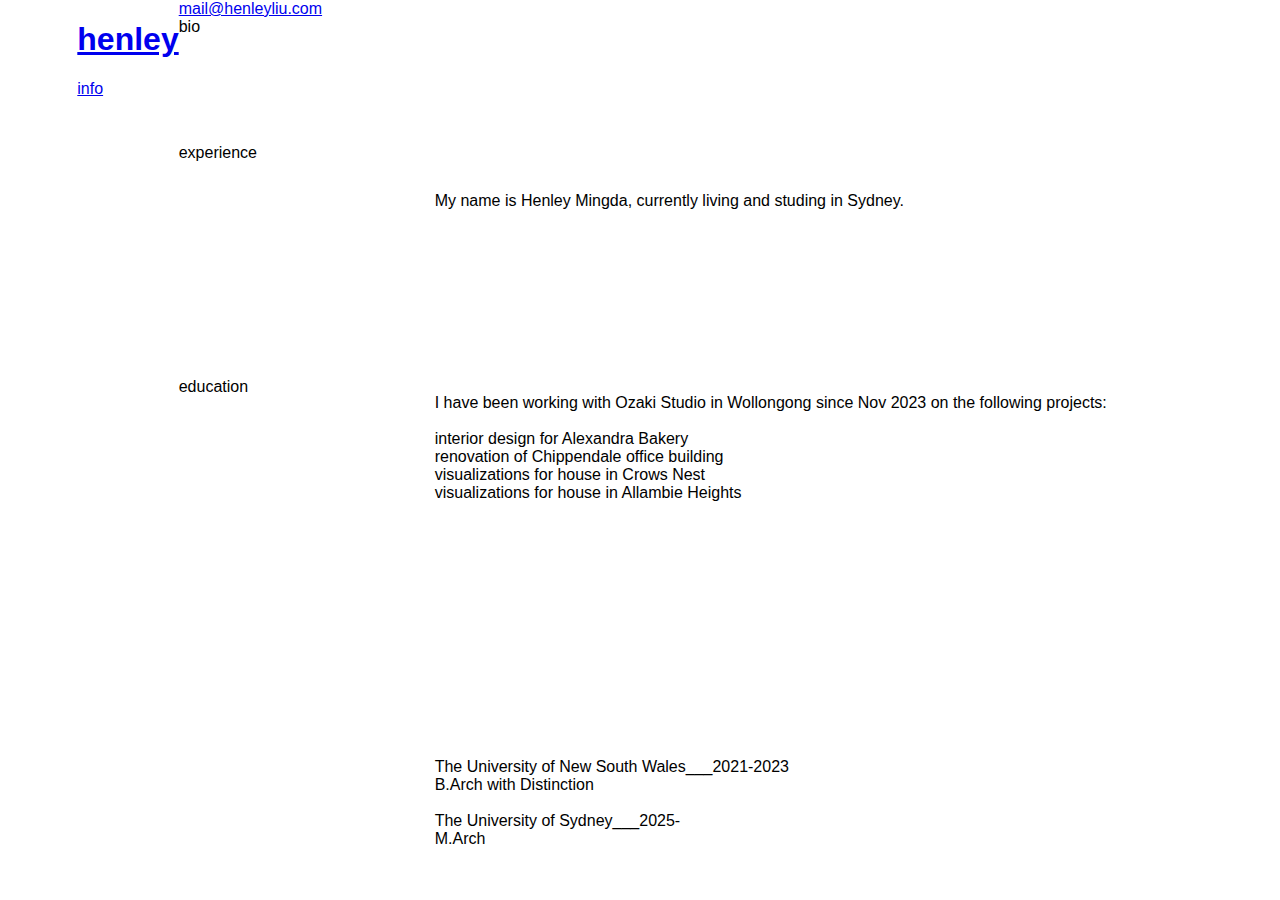
<file: Info.html>
<html lang="en">
<head>
    <meta charset="UTF-8">
    <meta name="viewport" content="width=device-width, initial-scale=1.0">
    <title>info</title>
    <link rel="stylesheet" href="styles.css">
</head>
<body>
    <div class="header">
        <h1>
            <a href="index.html" id="logo">henley</a>
        </h1>
        <a href="info.html" id="logo2">info<a>
    </div>

    <!-- Left section (contact and news) -->
    <div class="left-section">
        <a href="mailto:mail@henleyliu.com">mail@henleyliu.com</a>
        <div class="news">bio</div><br><br><br><br><br><br>
        <div class="news">experience</div><br><br><br><br><br><br><br><br><br><br><br><br>
        <div class="news">education</div>
    </div>

    <!-- Right section (content) -->
    <div class="right-section"><br><br>
        <p>My name is Henley Mingda, currently living and studing in Sydney.</p><br><br><br><br>
        <p>I have been working with Ozaki Studio in Wollongong since Nov 2023 on the following projects:<br><br>interior design for Alexandra Bakery<br> renovation of Chippendale office building<br> visualizations for house in Crows Nest<br>visualizations for house in Allambie Heights
        </p><br><br><br><br>
        <p></p>
        <p>
            The University of New South Wales___2021-2023<br>B.Arch with Distinction<br><br>The University of Sydney___2025-<br>M.Arch
        </p>
    </div>
</body>
</html>
</file>
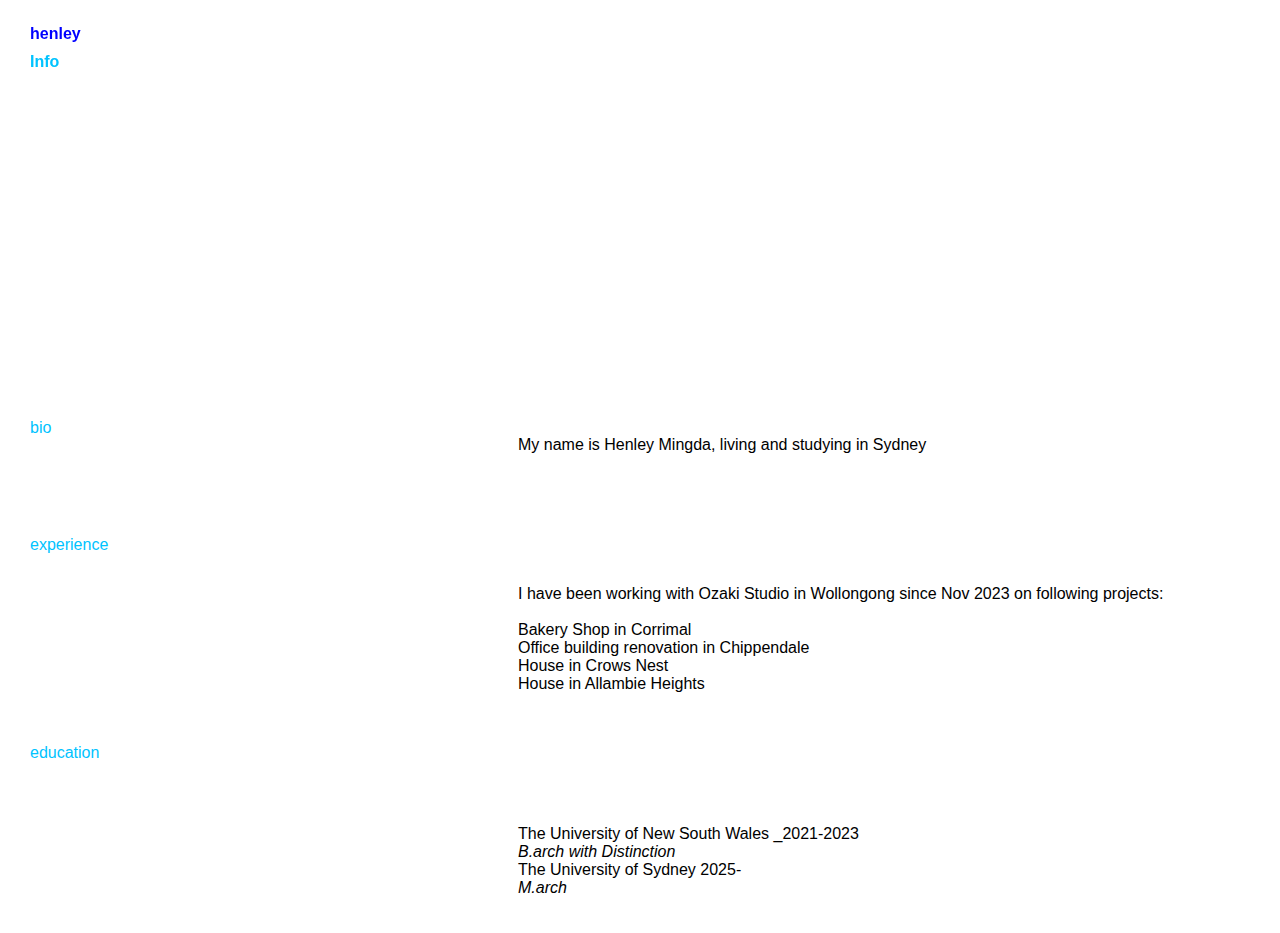
<file: information.html>
<html lang="en">
<head>
    <meta charset="UTF-8">
    <meta name="viewport" content="width=device-width, initial-scale=1.0">
    <title>info</title>
    <link rel="stylesheet" href="styles.css">
</head>
<body>
    <div class="navbar">
        <a href="index.html">henley</a>
        <a href="information.html">Info</a>
    </div>
    <body>
        <div class="container">
          <div class="left-section">
            <div class="section">
            </div>
            <div class="section bio">
              bio
            </div>
            <div class="section experience">
              experience
            </div>
            <div class="section education">
              education
            </div>
          </div>
          
          <div class="right-section">
            <div class="section">
              <p>My name is Henley Mingda, living and studying in Sydney</p>
            </div>
            <div class="section experience-text">
              <p>I have been working with Ozaki Studio in Wollongong since Nov 2023 on following projects:<br><br>Bakery Shop in Corrimal<br>Office building renovation in Chippendale<br>House in Crows Nest<br>House in Allambie Heights</p>
            </div>
            <div class="section education-info">
                <p>The University of New South Wales _2021-2023<br><i>B.arch with Distinction</i><br> The University of Sydney 2025-<br><i>M.arch</i></p>
              </div>
          </div>
        </div>
</body>
</html>
</file>
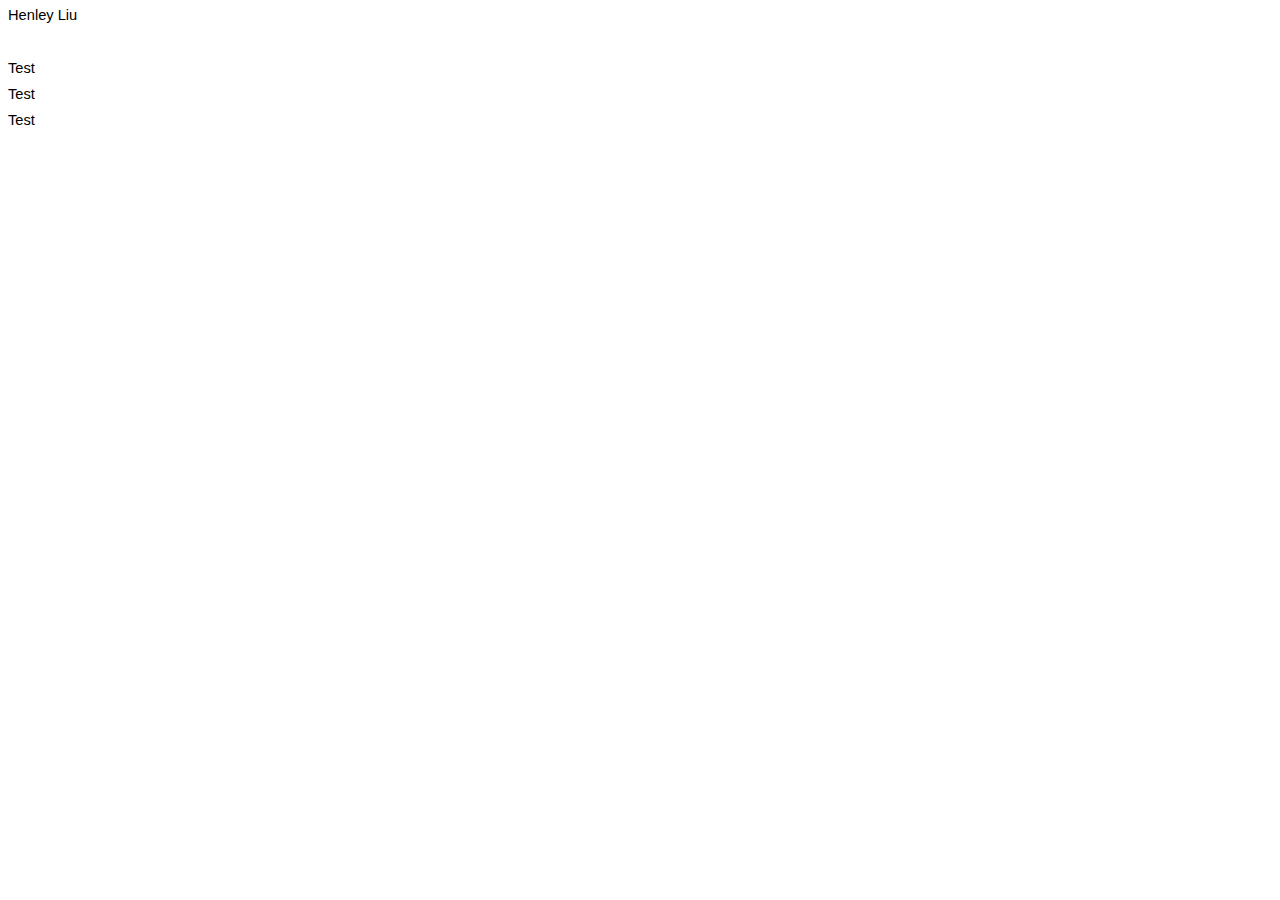
<file: test.htm>
<html xmlns:v="urn:schemas-microsoft-com:vml"
xmlns:o="urn:schemas-microsoft-com:office:office"
xmlns:w="urn:schemas-microsoft-com:office:word"
xmlns:m="http://schemas.microsoft.com/office/2004/12/omml"
xmlns="http://www.w3.org/TR/REC-html40">

<head>
<meta http-equiv=Content-Type content="text/html; charset=gb2312">
<meta name=ProgId content=Word.Document>
<meta name=Generator content="Microsoft Word 15">
<meta name=Originator content="Microsoft Word 15">
<link rel=File-List href="test_files/filelist.xml">
<!--[if gte mso 9]><xml>
 <o:DocumentProperties>
  <o:Author>���� ��</o:Author>
  <o:LastAuthor>���� ��</o:LastAuthor>
  <o:Revision>1</o:Revision>
  <o:TotalTime>1</o:TotalTime>
  <o:Created>2021-12-06T10:00:00Z</o:Created>
  <o:LastSaved>2021-12-06T10:01:00Z</o:LastSaved>
  <o:Pages>1</o:Pages>
  <o:Words>4</o:Words>
  <o:Characters>24</o:Characters>
  <o:Lines>1</o:Lines>
  <o:Paragraphs>1</o:Paragraphs>
  <o:CharactersWithSpaces>27</o:CharactersWithSpaces>
  <o:Version>16.00</o:Version>
 </o:DocumentProperties>
 <o:OfficeDocumentSettings>
  <o:AllowPNG/>
 </o:OfficeDocumentSettings>
</xml><![endif]-->
<link rel=themeData href="test_files/themedata.thmx">
<link rel=colorSchemeMapping href="test_files/colorschememapping.xml">
<!--[if gte mso 9]><xml>
 <w:WordDocument>
  <w:SpellingState>Clean</w:SpellingState>
  <w:GrammarState>Clean</w:GrammarState>
  <w:TrackMoves>false</w:TrackMoves>
  <w:TrackFormatting/>
  <w:PunctuationKerning/>
  <w:ValidateAgainstSchemas/>
  <w:SaveIfXMLInvalid>false</w:SaveIfXMLInvalid>
  <w:IgnoreMixedContent>false</w:IgnoreMixedContent>
  <w:AlwaysShowPlaceholderText>false</w:AlwaysShowPlaceholderText>
  <w:DoNotPromoteQF/>
  <w:LidThemeOther>EN-AU</w:LidThemeOther>
  <w:LidThemeAsian>ZH-CN</w:LidThemeAsian>
  <w:LidThemeComplexScript>X-NONE</w:LidThemeComplexScript>
  <w:Compatibility>
   <w:BreakWrappedTables/>
   <w:SnapToGridInCell/>
   <w:WrapTextWithPunct/>
   <w:UseAsianBreakRules/>
   <w:DontGrowAutofit/>
   <w:SplitPgBreakAndParaMark/>
   <w:EnableOpenTypeKerning/>
   <w:DontFlipMirrorIndents/>
   <w:OverrideTableStyleHps/>
   <w:UseFELayout/>
  </w:Compatibility>
  <m:mathPr>
   <m:mathFont m:val="Cambria Math"/>
   <m:brkBin m:val="before"/>
   <m:brkBinSub m:val="&#45;-"/>
   <m:smallFrac m:val="off"/>
   <m:dispDef/>
   <m:lMargin m:val="0"/>
   <m:rMargin m:val="0"/>
   <m:defJc m:val="centerGroup"/>
   <m:wrapIndent m:val="1440"/>
   <m:intLim m:val="subSup"/>
   <m:naryLim m:val="undOvr"/>
  </m:mathPr></w:WordDocument>
</xml><![endif]--><!--[if gte mso 9]><xml>
 <w:LatentStyles DefLockedState="false" DefUnhideWhenUsed="false"
  DefSemiHidden="false" DefQFormat="false" DefPriority="99"
  LatentStyleCount="376">
  <w:LsdException Locked="false" Priority="0" QFormat="true" Name="Normal"/>
  <w:LsdException Locked="false" Priority="9" QFormat="true" Name="heading 1"/>
  <w:LsdException Locked="false" Priority="9" SemiHidden="true"
   UnhideWhenUsed="true" QFormat="true" Name="heading 2"/>
  <w:LsdException Locked="false" Priority="9" SemiHidden="true"
   UnhideWhenUsed="true" QFormat="true" Name="heading 3"/>
  <w:LsdException Locked="false" Priority="9" SemiHidden="true"
   UnhideWhenUsed="true" QFormat="true" Name="heading 4"/>
  <w:LsdException Locked="false" Priority="9" SemiHidden="true"
   UnhideWhenUsed="true" QFormat="true" Name="heading 5"/>
  <w:LsdException Locked="false" Priority="9" SemiHidden="true"
   UnhideWhenUsed="true" QFormat="true" Name="heading 6"/>
  <w:LsdException Locked="false" Priority="9" SemiHidden="true"
   UnhideWhenUsed="true" QFormat="true" Name="heading 7"/>
  <w:LsdException Locked="false" Priority="9" SemiHidden="true"
   UnhideWhenUsed="true" QFormat="true" Name="heading 8"/>
  <w:LsdException Locked="false" Priority="9" SemiHidden="true"
   UnhideWhenUsed="true" QFormat="true" Name="heading 9"/>
  <w:LsdException Locked="false" SemiHidden="true" UnhideWhenUsed="true"
   Name="index 1"/>
  <w:LsdException Locked="false" SemiHidden="true" UnhideWhenUsed="true"
   Name="index 2"/>
  <w:LsdException Locked="false" SemiHidden="true" UnhideWhenUsed="true"
   Name="index 3"/>
  <w:LsdException Locked="false" SemiHidden="true" UnhideWhenUsed="true"
   Name="index 4"/>
  <w:LsdException Locked="false" SemiHidden="true" UnhideWhenUsed="true"
   Name="index 5"/>
  <w:LsdException Locked="false" SemiHidden="true" UnhideWhenUsed="true"
   Name="index 6"/>
  <w:LsdException Locked="false" SemiHidden="true" UnhideWhenUsed="true"
   Name="index 7"/>
  <w:LsdException Locked="false" SemiHidden="true" UnhideWhenUsed="true"
   Name="index 8"/>
  <w:LsdException Locked="false" SemiHidden="true" UnhideWhenUsed="true"
   Name="index 9"/>
  <w:LsdException Locked="false" Priority="39" SemiHidden="true"
   UnhideWhenUsed="true" Name="toc 1"/>
  <w:LsdException Locked="false" Priority="39" SemiHidden="true"
   UnhideWhenUsed="true" Name="toc 2"/>
  <w:LsdException Locked="false" Priority="39" SemiHidden="true"
   UnhideWhenUsed="true" Name="toc 3"/>
  <w:LsdException Locked="false" Priority="39" SemiHidden="true"
   UnhideWhenUsed="true" Name="toc 4"/>
  <w:LsdException Locked="false" Priority="39" SemiHidden="true"
   UnhideWhenUsed="true" Name="toc 5"/>
  <w:LsdException Locked="false" Priority="39" SemiHidden="true"
   UnhideWhenUsed="true" Name="toc 6"/>
  <w:LsdException Locked="false" Priority="39" SemiHidden="true"
   UnhideWhenUsed="true" Name="toc 7"/>
  <w:LsdException Locked="false" Priority="39" SemiHidden="true"
   UnhideWhenUsed="true" Name="toc 8"/>
  <w:LsdException Locked="false" Priority="39" SemiHidden="true"
   UnhideWhenUsed="true" Name="toc 9"/>
  <w:LsdException Locked="false" SemiHidden="true" UnhideWhenUsed="true"
   Name="Normal Indent"/>
  <w:LsdException Locked="false" SemiHidden="true" UnhideWhenUsed="true"
   Name="footnote text"/>
  <w:LsdException Locked="false" SemiHidden="true" UnhideWhenUsed="true"
   Name="annotation text"/>
  <w:LsdException Locked="false" SemiHidden="true" UnhideWhenUsed="true"
   Name="header"/>
  <w:LsdException Locked="false" SemiHidden="true" UnhideWhenUsed="true"
   Name="footer"/>
  <w:LsdException Locked="false" SemiHidden="true" UnhideWhenUsed="true"
   Name="index heading"/>
  <w:LsdException Locked="false" Priority="35" SemiHidden="true"
   UnhideWhenUsed="true" QFormat="true" Name="caption"/>
  <w:LsdException Locked="false" SemiHidden="true" UnhideWhenUsed="true"
   Name="table of figures"/>
  <w:LsdException Locked="false" SemiHidden="true" UnhideWhenUsed="true"
   Name="envelope address"/>
  <w:LsdException Locked="false" SemiHidden="true" UnhideWhenUsed="true"
   Name="envelope return"/>
  <w:LsdException Locked="false" SemiHidden="true" UnhideWhenUsed="true"
   Name="footnote reference"/>
  <w:LsdException Locked="false" SemiHidden="true" UnhideWhenUsed="true"
   Name="annotation reference"/>
  <w:LsdException Locked="false" SemiHidden="true" UnhideWhenUsed="true"
   Name="line number"/>
  <w:LsdException Locked="false" SemiHidden="true" UnhideWhenUsed="true"
   Name="page number"/>
  <w:LsdException Locked="false" SemiHidden="true" UnhideWhenUsed="true"
   Name="endnote reference"/>
  <w:LsdException Locked="false" SemiHidden="true" UnhideWhenUsed="true"
   Name="endnote text"/>
  <w:LsdException Locked="false" SemiHidden="true" UnhideWhenUsed="true"
   Name="table of authorities"/>
  <w:LsdException Locked="false" SemiHidden="true" UnhideWhenUsed="true"
   Name="macro"/>
  <w:LsdException Locked="false" SemiHidden="true" UnhideWhenUsed="true"
   Name="toa heading"/>
  <w:LsdException Locked="false" SemiHidden="true" UnhideWhenUsed="true"
   Name="List"/>
  <w:LsdException Locked="false" SemiHidden="true" UnhideWhenUsed="true"
   Name="List Bullet"/>
  <w:LsdException Locked="false" SemiHidden="true" UnhideWhenUsed="true"
   Name="List Number"/>
  <w:LsdException Locked="false" SemiHidden="true" UnhideWhenUsed="true"
   Name="List 2"/>
  <w:LsdException Locked="false" SemiHidden="true" UnhideWhenUsed="true"
   Name="List 3"/>
  <w:LsdException Locked="false" SemiHidden="true" UnhideWhenUsed="true"
   Name="List 4"/>
  <w:LsdException Locked="false" SemiHidden="true" UnhideWhenUsed="true"
   Name="List 5"/>
  <w:LsdException Locked="false" SemiHidden="true" UnhideWhenUsed="true"
   Name="List Bullet 2"/>
  <w:LsdException Locked="false" SemiHidden="true" UnhideWhenUsed="true"
   Name="List Bullet 3"/>
  <w:LsdException Locked="false" SemiHidden="true" UnhideWhenUsed="true"
   Name="List Bullet 4"/>
  <w:LsdException Locked="false" SemiHidden="true" UnhideWhenUsed="true"
   Name="List Bullet 5"/>
  <w:LsdException Locked="false" SemiHidden="true" UnhideWhenUsed="true"
   Name="List Number 2"/>
  <w:LsdException Locked="false" SemiHidden="true" UnhideWhenUsed="true"
   Name="List Number 3"/>
  <w:LsdException Locked="false" SemiHidden="true" UnhideWhenUsed="true"
   Name="List Number 4"/>
  <w:LsdException Locked="false" SemiHidden="true" UnhideWhenUsed="true"
   Name="List Number 5"/>
  <w:LsdException Locked="false" Priority="10" QFormat="true" Name="Title"/>
  <w:LsdException Locked="false" SemiHidden="true" UnhideWhenUsed="true"
   Name="Closing"/>
  <w:LsdException Locked="false" SemiHidden="true" UnhideWhenUsed="true"
   Name="Signature"/>
  <w:LsdException Locked="false" Priority="1" SemiHidden="true"
   UnhideWhenUsed="true" Name="Default Paragraph Font"/>
  <w:LsdException Locked="false" SemiHidden="true" UnhideWhenUsed="true"
   Name="Body Text"/>
  <w:LsdException Locked="false" SemiHidden="true" UnhideWhenUsed="true"
   Name="Body Text Indent"/>
  <w:LsdException Locked="false" SemiHidden="true" UnhideWhenUsed="true"
   Name="List Continue"/>
  <w:LsdException Locked="false" SemiHidden="true" UnhideWhenUsed="true"
   Name="List Continue 2"/>
  <w:LsdException Locked="false" SemiHidden="true" UnhideWhenUsed="true"
   Name="List Continue 3"/>
  <w:LsdException Locked="false" SemiHidden="true" UnhideWhenUsed="true"
   Name="List Continue 4"/>
  <w:LsdException Locked="false" SemiHidden="true" UnhideWhenUsed="true"
   Name="List Continue 5"/>
  <w:LsdException Locked="false" SemiHidden="true" UnhideWhenUsed="true"
   Name="Message Header"/>
  <w:LsdException Locked="false" Priority="11" QFormat="true" Name="Subtitle"/>
  <w:LsdException Locked="false" SemiHidden="true" UnhideWhenUsed="true"
   Name="Salutation"/>
  <w:LsdException Locked="false" SemiHidden="true" UnhideWhenUsed="true"
   Name="Date"/>
  <w:LsdException Locked="false" SemiHidden="true" UnhideWhenUsed="true"
   Name="Body Text First Indent"/>
  <w:LsdException Locked="false" SemiHidden="true" UnhideWhenUsed="true"
   Name="Body Text First Indent 2"/>
  <w:LsdException Locked="false" SemiHidden="true" UnhideWhenUsed="true"
   Name="Note Heading"/>
  <w:LsdException Locked="false" SemiHidden="true" UnhideWhenUsed="true"
   Name="Body Text 2"/>
  <w:LsdException Locked="false" SemiHidden="true" UnhideWhenUsed="true"
   Name="Body Text 3"/>
  <w:LsdException Locked="false" SemiHidden="true" UnhideWhenUsed="true"
   Name="Body Text Indent 2"/>
  <w:LsdException Locked="false" SemiHidden="true" UnhideWhenUsed="true"
   Name="Body Text Indent 3"/>
  <w:LsdException Locked="false" SemiHidden="true" UnhideWhenUsed="true"
   Name="Block Text"/>
  <w:LsdException Locked="false" SemiHidden="true" UnhideWhenUsed="true"
   Name="Hyperlink"/>
  <w:LsdException Locked="false" SemiHidden="true" UnhideWhenUsed="true"
   Name="FollowedHyperlink"/>
  <w:LsdException Locked="false" Priority="22" QFormat="true" Name="Strong"/>
  <w:LsdException Locked="false" Priority="20" QFormat="true" Name="Emphasis"/>
  <w:LsdException Locked="false" SemiHidden="true" UnhideWhenUsed="true"
   Name="Document Map"/>
  <w:LsdException Locked="false" SemiHidden="true" UnhideWhenUsed="true"
   Name="Plain Text"/>
  <w:LsdException Locked="false" SemiHidden="true" UnhideWhenUsed="true"
   Name="E-mail Signature"/>
  <w:LsdException Locked="false" SemiHidden="true" UnhideWhenUsed="true"
   Name="HTML Top of Form"/>
  <w:LsdException Locked="false" SemiHidden="true" UnhideWhenUsed="true"
   Name="HTML Bottom of Form"/>
  <w:LsdException Locked="false" SemiHidden="true" UnhideWhenUsed="true"
   Name="Normal (Web)"/>
  <w:LsdException Locked="false" SemiHidden="true" UnhideWhenUsed="true"
   Name="HTML Acronym"/>
  <w:LsdException Locked="false" SemiHidden="true" UnhideWhenUsed="true"
   Name="HTML Address"/>
  <w:LsdException Locked="false" SemiHidden="true" UnhideWhenUsed="true"
   Name="HTML Cite"/>
  <w:LsdException Locked="false" SemiHidden="true" UnhideWhenUsed="true"
   Name="HTML Code"/>
  <w:LsdException Locked="false" SemiHidden="true" UnhideWhenUsed="true"
   Name="HTML Definition"/>
  <w:LsdException Locked="false" SemiHidden="true" UnhideWhenUsed="true"
   Name="HTML Keyboard"/>
  <w:LsdException Locked="false" SemiHidden="true" UnhideWhenUsed="true"
   Name="HTML Preformatted"/>
  <w:LsdException Locked="false" SemiHidden="true" UnhideWhenUsed="true"
   Name="HTML Sample"/>
  <w:LsdException Locked="false" SemiHidden="true" UnhideWhenUsed="true"
   Name="HTML Typewriter"/>
  <w:LsdException Locked="false" SemiHidden="true" UnhideWhenUsed="true"
   Name="HTML Variable"/>
  <w:LsdException Locked="false" SemiHidden="true" UnhideWhenUsed="true"
   Name="Normal Table"/>
  <w:LsdException Locked="false" SemiHidden="true" UnhideWhenUsed="true"
   Name="annotation subject"/>
  <w:LsdException Locked="false" SemiHidden="true" UnhideWhenUsed="true"
   Name="No List"/>
  <w:LsdException Locked="false" SemiHidden="true" UnhideWhenUsed="true"
   Name="Outline List 1"/>
  <w:LsdException Locked="false" SemiHidden="true" UnhideWhenUsed="true"
   Name="Outline List 2"/>
  <w:LsdException Locked="false" SemiHidden="true" UnhideWhenUsed="true"
   Name="Outline List 3"/>
  <w:LsdException Locked="false" SemiHidden="true" UnhideWhenUsed="true"
   Name="Table Simple 1"/>
  <w:LsdException Locked="false" SemiHidden="true" UnhideWhenUsed="true"
   Name="Table Simple 2"/>
  <w:LsdException Locked="false" SemiHidden="true" UnhideWhenUsed="true"
   Name="Table Simple 3"/>
  <w:LsdException Locked="false" SemiHidden="true" UnhideWhenUsed="true"
   Name="Table Classic 1"/>
  <w:LsdException Locked="false" SemiHidden="true" UnhideWhenUsed="true"
   Name="Table Classic 2"/>
  <w:LsdException Locked="false" SemiHidden="true" UnhideWhenUsed="true"
   Name="Table Classic 3"/>
  <w:LsdException Locked="false" SemiHidden="true" UnhideWhenUsed="true"
   Name="Table Classic 4"/>
  <w:LsdException Locked="false" SemiHidden="true" UnhideWhenUsed="true"
   Name="Table Colorful 1"/>
  <w:LsdException Locked="false" SemiHidden="true" UnhideWhenUsed="true"
   Name="Table Colorful 2"/>
  <w:LsdException Locked="false" SemiHidden="true" UnhideWhenUsed="true"
   Name="Table Colorful 3"/>
  <w:LsdException Locked="false" SemiHidden="true" UnhideWhenUsed="true"
   Name="Table Columns 1"/>
  <w:LsdException Locked="false" SemiHidden="true" UnhideWhenUsed="true"
   Name="Table Columns 2"/>
  <w:LsdException Locked="false" SemiHidden="true" UnhideWhenUsed="true"
   Name="Table Columns 3"/>
  <w:LsdException Locked="false" SemiHidden="true" UnhideWhenUsed="true"
   Name="Table Columns 4"/>
  <w:LsdException Locked="false" SemiHidden="true" UnhideWhenUsed="true"
   Name="Table Columns 5"/>
  <w:LsdException Locked="false" SemiHidden="true" UnhideWhenUsed="true"
   Name="Table Grid 1"/>
  <w:LsdException Locked="false" SemiHidden="true" UnhideWhenUsed="true"
   Name="Table Grid 2"/>
  <w:LsdException Locked="false" SemiHidden="true" UnhideWhenUsed="true"
   Name="Table Grid 3"/>
  <w:LsdException Locked="false" SemiHidden="true" UnhideWhenUsed="true"
   Name="Table Grid 4"/>
  <w:LsdException Locked="false" SemiHidden="true" UnhideWhenUsed="true"
   Name="Table Grid 5"/>
  <w:LsdException Locked="false" SemiHidden="true" UnhideWhenUsed="true"
   Name="Table Grid 6"/>
  <w:LsdException Locked="false" SemiHidden="true" UnhideWhenUsed="true"
   Name="Table Grid 7"/>
  <w:LsdException Locked="false" SemiHidden="true" UnhideWhenUsed="true"
   Name="Table Grid 8"/>
  <w:LsdException Locked="false" SemiHidden="true" UnhideWhenUsed="true"
   Name="Table List 1"/>
  <w:LsdException Locked="false" SemiHidden="true" UnhideWhenUsed="true"
   Name="Table List 2"/>
  <w:LsdException Locked="false" SemiHidden="true" UnhideWhenUsed="true"
   Name="Table List 3"/>
  <w:LsdException Locked="false" SemiHidden="true" UnhideWhenUsed="true"
   Name="Table List 4"/>
  <w:LsdException Locked="false" SemiHidden="true" UnhideWhenUsed="true"
   Name="Table List 5"/>
  <w:LsdException Locked="false" SemiHidden="true" UnhideWhenUsed="true"
   Name="Table List 6"/>
  <w:LsdException Locked="false" SemiHidden="true" UnhideWhenUsed="true"
   Name="Table List 7"/>
  <w:LsdException Locked="false" SemiHidden="true" UnhideWhenUsed="true"
   Name="Table List 8"/>
  <w:LsdException Locked="false" SemiHidden="true" UnhideWhenUsed="true"
   Name="Table 3D effects 1"/>
  <w:LsdException Locked="false" SemiHidden="true" UnhideWhenUsed="true"
   Name="Table 3D effects 2"/>
  <w:LsdException Locked="false" SemiHidden="true" UnhideWhenUsed="true"
   Name="Table 3D effects 3"/>
  <w:LsdException Locked="false" SemiHidden="true" UnhideWhenUsed="true"
   Name="Table Contemporary"/>
  <w:LsdException Locked="false" SemiHidden="true" UnhideWhenUsed="true"
   Name="Table Elegant"/>
  <w:LsdException Locked="false" SemiHidden="true" UnhideWhenUsed="true"
   Name="Table Professional"/>
  <w:LsdException Locked="false" SemiHidden="true" UnhideWhenUsed="true"
   Name="Table Subtle 1"/>
  <w:LsdException Locked="false" SemiHidden="true" UnhideWhenUsed="true"
   Name="Table Subtle 2"/>
  <w:LsdException Locked="false" SemiHidden="true" UnhideWhenUsed="true"
   Name="Table Web 1"/>
  <w:LsdException Locked="false" SemiHidden="true" UnhideWhenUsed="true"
   Name="Table Web 2"/>
  <w:LsdException Locked="false" SemiHidden="true" UnhideWhenUsed="true"
   Name="Table Web 3"/>
  <w:LsdException Locked="false" SemiHidden="true" UnhideWhenUsed="true"
   Name="Balloon Text"/>
  <w:LsdException Locked="false" Priority="39" Name="Table Grid"/>
  <w:LsdException Locked="false" SemiHidden="true" UnhideWhenUsed="true"
   Name="Table Theme"/>
  <w:LsdException Locked="false" SemiHidden="true" Name="Placeholder Text"/>
  <w:LsdException Locked="false" Priority="1" QFormat="true" Name="No Spacing"/>
  <w:LsdException Locked="false" Priority="60" Name="Light Shading"/>
  <w:LsdException Locked="false" Priority="61" Name="Light List"/>
  <w:LsdException Locked="false" Priority="62" Name="Light Grid"/>
  <w:LsdException Locked="false" Priority="63" Name="Medium Shading 1"/>
  <w:LsdException Locked="false" Priority="64" Name="Medium Shading 2"/>
  <w:LsdException Locked="false" Priority="65" Name="Medium List 1"/>
  <w:LsdException Locked="false" Priority="66" Name="Medium List 2"/>
  <w:LsdException Locked="false" Priority="67" Name="Medium Grid 1"/>
  <w:LsdException Locked="false" Priority="68" Name="Medium Grid 2"/>
  <w:LsdException Locked="false" Priority="69" Name="Medium Grid 3"/>
  <w:LsdException Locked="false" Priority="70" Name="Dark List"/>
  <w:LsdException Locked="false" Priority="71" Name="Colorful Shading"/>
  <w:LsdException Locked="false" Priority="72" Name="Colorful List"/>
  <w:LsdException Locked="false" Priority="73" Name="Colorful Grid"/>
  <w:LsdException Locked="false" Priority="60" Name="Light Shading Accent 1"/>
  <w:LsdException Locked="false" Priority="61" Name="Light List Accent 1"/>
  <w:LsdException Locked="false" Priority="62" Name="Light Grid Accent 1"/>
  <w:LsdException Locked="false" Priority="63" Name="Medium Shading 1 Accent 1"/>
  <w:LsdException Locked="false" Priority="64" Name="Medium Shading 2 Accent 1"/>
  <w:LsdException Locked="false" Priority="65" Name="Medium List 1 Accent 1"/>
  <w:LsdException Locked="false" SemiHidden="true" Name="Revision"/>
  <w:LsdException Locked="false" Priority="34" QFormat="true"
   Name="List Paragraph"/>
  <w:LsdException Locked="false" Priority="29" QFormat="true" Name="Quote"/>
  <w:LsdException Locked="false" Priority="30" QFormat="true"
   Name="Intense Quote"/>
  <w:LsdException Locked="false" Priority="66" Name="Medium List 2 Accent 1"/>
  <w:LsdException Locked="false" Priority="67" Name="Medium Grid 1 Accent 1"/>
  <w:LsdException Locked="false" Priority="68" Name="Medium Grid 2 Accent 1"/>
  <w:LsdException Locked="false" Priority="69" Name="Medium Grid 3 Accent 1"/>
  <w:LsdException Locked="false" Priority="70" Name="Dark List Accent 1"/>
  <w:LsdException Locked="false" Priority="71" Name="Colorful Shading Accent 1"/>
  <w:LsdException Locked="false" Priority="72" Name="Colorful List Accent 1"/>
  <w:LsdException Locked="false" Priority="73" Name="Colorful Grid Accent 1"/>
  <w:LsdException Locked="false" Priority="60" Name="Light Shading Accent 2"/>
  <w:LsdException Locked="false" Priority="61" Name="Light List Accent 2"/>
  <w:LsdException Locked="false" Priority="62" Name="Light Grid Accent 2"/>
  <w:LsdException Locked="false" Priority="63" Name="Medium Shading 1 Accent 2"/>
  <w:LsdException Locked="false" Priority="64" Name="Medium Shading 2 Accent 2"/>
  <w:LsdException Locked="false" Priority="65" Name="Medium List 1 Accent 2"/>
  <w:LsdException Locked="false" Priority="66" Name="Medium List 2 Accent 2"/>
  <w:LsdException Locked="false" Priority="67" Name="Medium Grid 1 Accent 2"/>
  <w:LsdException Locked="false" Priority="68" Name="Medium Grid 2 Accent 2"/>
  <w:LsdException Locked="false" Priority="69" Name="Medium Grid 3 Accent 2"/>
  <w:LsdException Locked="false" Priority="70" Name="Dark List Accent 2"/>
  <w:LsdException Locked="false" Priority="71" Name="Colorful Shading Accent 2"/>
  <w:LsdException Locked="false" Priority="72" Name="Colorful List Accent 2"/>
  <w:LsdException Locked="false" Priority="73" Name="Colorful Grid Accent 2"/>
  <w:LsdException Locked="false" Priority="60" Name="Light Shading Accent 3"/>
  <w:LsdException Locked="false" Priority="61" Name="Light List Accent 3"/>
  <w:LsdException Locked="false" Priority="62" Name="Light Grid Accent 3"/>
  <w:LsdException Locked="false" Priority="63" Name="Medium Shading 1 Accent 3"/>
  <w:LsdException Locked="false" Priority="64" Name="Medium Shading 2 Accent 3"/>
  <w:LsdException Locked="false" Priority="65" Name="Medium List 1 Accent 3"/>
  <w:LsdException Locked="false" Priority="66" Name="Medium List 2 Accent 3"/>
  <w:LsdException Locked="false" Priority="67" Name="Medium Grid 1 Accent 3"/>
  <w:LsdException Locked="false" Priority="68" Name="Medium Grid 2 Accent 3"/>
  <w:LsdException Locked="false" Priority="69" Name="Medium Grid 3 Accent 3"/>
  <w:LsdException Locked="false" Priority="70" Name="Dark List Accent 3"/>
  <w:LsdException Locked="false" Priority="71" Name="Colorful Shading Accent 3"/>
  <w:LsdException Locked="false" Priority="72" Name="Colorful List Accent 3"/>
  <w:LsdException Locked="false" Priority="73" Name="Colorful Grid Accent 3"/>
  <w:LsdException Locked="false" Priority="60" Name="Light Shading Accent 4"/>
  <w:LsdException Locked="false" Priority="61" Name="Light List Accent 4"/>
  <w:LsdException Locked="false" Priority="62" Name="Light Grid Accent 4"/>
  <w:LsdException Locked="false" Priority="63" Name="Medium Shading 1 Accent 4"/>
  <w:LsdException Locked="false" Priority="64" Name="Medium Shading 2 Accent 4"/>
  <w:LsdException Locked="false" Priority="65" Name="Medium List 1 Accent 4"/>
  <w:LsdException Locked="false" Priority="66" Name="Medium List 2 Accent 4"/>
  <w:LsdException Locked="false" Priority="67" Name="Medium Grid 1 Accent 4"/>
  <w:LsdException Locked="false" Priority="68" Name="Medium Grid 2 Accent 4"/>
  <w:LsdException Locked="false" Priority="69" Name="Medium Grid 3 Accent 4"/>
  <w:LsdException Locked="false" Priority="70" Name="Dark List Accent 4"/>
  <w:LsdException Locked="false" Priority="71" Name="Colorful Shading Accent 4"/>
  <w:LsdException Locked="false" Priority="72" Name="Colorful List Accent 4"/>
  <w:LsdException Locked="false" Priority="73" Name="Colorful Grid Accent 4"/>
  <w:LsdException Locked="false" Priority="60" Name="Light Shading Accent 5"/>
  <w:LsdException Locked="false" Priority="61" Name="Light List Accent 5"/>
  <w:LsdException Locked="false" Priority="62" Name="Light Grid Accent 5"/>
  <w:LsdException Locked="false" Priority="63" Name="Medium Shading 1 Accent 5"/>
  <w:LsdException Locked="false" Priority="64" Name="Medium Shading 2 Accent 5"/>
  <w:LsdException Locked="false" Priority="65" Name="Medium List 1 Accent 5"/>
  <w:LsdException Locked="false" Priority="66" Name="Medium List 2 Accent 5"/>
  <w:LsdException Locked="false" Priority="67" Name="Medium Grid 1 Accent 5"/>
  <w:LsdException Locked="false" Priority="68" Name="Medium Grid 2 Accent 5"/>
  <w:LsdException Locked="false" Priority="69" Name="Medium Grid 3 Accent 5"/>
  <w:LsdException Locked="false" Priority="70" Name="Dark List Accent 5"/>
  <w:LsdException Locked="false" Priority="71" Name="Colorful Shading Accent 5"/>
  <w:LsdException Locked="false" Priority="72" Name="Colorful List Accent 5"/>
  <w:LsdException Locked="false" Priority="73" Name="Colorful Grid Accent 5"/>
  <w:LsdException Locked="false" Priority="60" Name="Light Shading Accent 6"/>
  <w:LsdException Locked="false" Priority="61" Name="Light List Accent 6"/>
  <w:LsdException Locked="false" Priority="62" Name="Light Grid Accent 6"/>
  <w:LsdException Locked="false" Priority="63" Name="Medium Shading 1 Accent 6"/>
  <w:LsdException Locked="false" Priority="64" Name="Medium Shading 2 Accent 6"/>
  <w:LsdException Locked="false" Priority="65" Name="Medium List 1 Accent 6"/>
  <w:LsdException Locked="false" Priority="66" Name="Medium List 2 Accent 6"/>
  <w:LsdException Locked="false" Priority="67" Name="Medium Grid 1 Accent 6"/>
  <w:LsdException Locked="false" Priority="68" Name="Medium Grid 2 Accent 6"/>
  <w:LsdException Locked="false" Priority="69" Name="Medium Grid 3 Accent 6"/>
  <w:LsdException Locked="false" Priority="70" Name="Dark List Accent 6"/>
  <w:LsdException Locked="false" Priority="71" Name="Colorful Shading Accent 6"/>
  <w:LsdException Locked="false" Priority="72" Name="Colorful List Accent 6"/>
  <w:LsdException Locked="false" Priority="73" Name="Colorful Grid Accent 6"/>
  <w:LsdException Locked="false" Priority="19" QFormat="true"
   Name="Subtle Emphasis"/>
  <w:LsdException Locked="false" Priority="21" QFormat="true"
   Name="Intense Emphasis"/>
  <w:LsdException Locked="false" Priority="31" QFormat="true"
   Name="Subtle Reference"/>
  <w:LsdException Locked="false" Priority="32" QFormat="true"
   Name="Intense Reference"/>
  <w:LsdException Locked="false" Priority="33" QFormat="true" Name="Book Title"/>
  <w:LsdException Locked="false" Priority="37" SemiHidden="true"
   UnhideWhenUsed="true" Name="Bibliography"/>
  <w:LsdException Locked="false" Priority="39" SemiHidden="true"
   UnhideWhenUsed="true" QFormat="true" Name="TOC Heading"/>
  <w:LsdException Locked="false" Priority="41" Name="Plain Table 1"/>
  <w:LsdException Locked="false" Priority="42" Name="Plain Table 2"/>
  <w:LsdException Locked="false" Priority="43" Name="Plain Table 3"/>
  <w:LsdException Locked="false" Priority="44" Name="Plain Table 4"/>
  <w:LsdException Locked="false" Priority="45" Name="Plain Table 5"/>
  <w:LsdException Locked="false" Priority="40" Name="Grid Table Light"/>
  <w:LsdException Locked="false" Priority="46" Name="Grid Table 1 Light"/>
  <w:LsdException Locked="false" Priority="47" Name="Grid Table 2"/>
  <w:LsdException Locked="false" Priority="48" Name="Grid Table 3"/>
  <w:LsdException Locked="false" Priority="49" Name="Grid Table 4"/>
  <w:LsdException Locked="false" Priority="50" Name="Grid Table 5 Dark"/>
  <w:LsdException Locked="false" Priority="51" Name="Grid Table 6 Colorful"/>
  <w:LsdException Locked="false" Priority="52" Name="Grid Table 7 Colorful"/>
  <w:LsdException Locked="false" Priority="46"
   Name="Grid Table 1 Light Accent 1"/>
  <w:LsdException Locked="false" Priority="47" Name="Grid Table 2 Accent 1"/>
  <w:LsdException Locked="false" Priority="48" Name="Grid Table 3 Accent 1"/>
  <w:LsdException Locked="false" Priority="49" Name="Grid Table 4 Accent 1"/>
  <w:LsdException Locked="false" Priority="50" Name="Grid Table 5 Dark Accent 1"/>
  <w:LsdException Locked="false" Priority="51"
   Name="Grid Table 6 Colorful Accent 1"/>
  <w:LsdException Locked="false" Priority="52"
   Name="Grid Table 7 Colorful Accent 1"/>
  <w:LsdException Locked="false" Priority="46"
   Name="Grid Table 1 Light Accent 2"/>
  <w:LsdException Locked="false" Priority="47" Name="Grid Table 2 Accent 2"/>
  <w:LsdException Locked="false" Priority="48" Name="Grid Table 3 Accent 2"/>
  <w:LsdException Locked="false" Priority="49" Name="Grid Table 4 Accent 2"/>
  <w:LsdException Locked="false" Priority="50" Name="Grid Table 5 Dark Accent 2"/>
  <w:LsdException Locked="false" Priority="51"
   Name="Grid Table 6 Colorful Accent 2"/>
  <w:LsdException Locked="false" Priority="52"
   Name="Grid Table 7 Colorful Accent 2"/>
  <w:LsdException Locked="false" Priority="46"
   Name="Grid Table 1 Light Accent 3"/>
  <w:LsdException Locked="false" Priority="47" Name="Grid Table 2 Accent 3"/>
  <w:LsdException Locked="false" Priority="48" Name="Grid Table 3 Accent 3"/>
  <w:LsdException Locked="false" Priority="49" Name="Grid Table 4 Accent 3"/>
  <w:LsdException Locked="false" Priority="50" Name="Grid Table 5 Dark Accent 3"/>
  <w:LsdException Locked="false" Priority="51"
   Name="Grid Table 6 Colorful Accent 3"/>
  <w:LsdException Locked="false" Priority="52"
   Name="Grid Table 7 Colorful Accent 3"/>
  <w:LsdException Locked="false" Priority="46"
   Name="Grid Table 1 Light Accent 4"/>
  <w:LsdException Locked="false" Priority="47" Name="Grid Table 2 Accent 4"/>
  <w:LsdException Locked="false" Priority="48" Name="Grid Table 3 Accent 4"/>
  <w:LsdException Locked="false" Priority="49" Name="Grid Table 4 Accent 4"/>
  <w:LsdException Locked="false" Priority="50" Name="Grid Table 5 Dark Accent 4"/>
  <w:LsdException Locked="false" Priority="51"
   Name="Grid Table 6 Colorful Accent 4"/>
  <w:LsdException Locked="false" Priority="52"
   Name="Grid Table 7 Colorful Accent 4"/>
  <w:LsdException Locked="false" Priority="46"
   Name="Grid Table 1 Light Accent 5"/>
  <w:LsdException Locked="false" Priority="47" Name="Grid Table 2 Accent 5"/>
  <w:LsdException Locked="false" Priority="48" Name="Grid Table 3 Accent 5"/>
  <w:LsdException Locked="false" Priority="49" Name="Grid Table 4 Accent 5"/>
  <w:LsdException Locked="false" Priority="50" Name="Grid Table 5 Dark Accent 5"/>
  <w:LsdException Locked="false" Priority="51"
   Name="Grid Table 6 Colorful Accent 5"/>
  <w:LsdException Locked="false" Priority="52"
   Name="Grid Table 7 Colorful Accent 5"/>
  <w:LsdException Locked="false" Priority="46"
   Name="Grid Table 1 Light Accent 6"/>
  <w:LsdException Locked="false" Priority="47" Name="Grid Table 2 Accent 6"/>
  <w:LsdException Locked="false" Priority="48" Name="Grid Table 3 Accent 6"/>
  <w:LsdException Locked="false" Priority="49" Name="Grid Table 4 Accent 6"/>
  <w:LsdException Locked="false" Priority="50" Name="Grid Table 5 Dark Accent 6"/>
  <w:LsdException Locked="false" Priority="51"
   Name="Grid Table 6 Colorful Accent 6"/>
  <w:LsdException Locked="false" Priority="52"
   Name="Grid Table 7 Colorful Accent 6"/>
  <w:LsdException Locked="false" Priority="46" Name="List Table 1 Light"/>
  <w:LsdException Locked="false" Priority="47" Name="List Table 2"/>
  <w:LsdException Locked="false" Priority="48" Name="List Table 3"/>
  <w:LsdException Locked="false" Priority="49" Name="List Table 4"/>
  <w:LsdException Locked="false" Priority="50" Name="List Table 5 Dark"/>
  <w:LsdException Locked="false" Priority="51" Name="List Table 6 Colorful"/>
  <w:LsdException Locked="false" Priority="52" Name="List Table 7 Colorful"/>
  <w:LsdException Locked="false" Priority="46"
   Name="List Table 1 Light Accent 1"/>
  <w:LsdException Locked="false" Priority="47" Name="List Table 2 Accent 1"/>
  <w:LsdException Locked="false" Priority="48" Name="List Table 3 Accent 1"/>
  <w:LsdException Locked="false" Priority="49" Name="List Table 4 Accent 1"/>
  <w:LsdException Locked="false" Priority="50" Name="List Table 5 Dark Accent 1"/>
  <w:LsdException Locked="false" Priority="51"
   Name="List Table 6 Colorful Accent 1"/>
  <w:LsdException Locked="false" Priority="52"
   Name="List Table 7 Colorful Accent 1"/>
  <w:LsdException Locked="false" Priority="46"
   Name="List Table 1 Light Accent 2"/>
  <w:LsdException Locked="false" Priority="47" Name="List Table 2 Accent 2"/>
  <w:LsdException Locked="false" Priority="48" Name="List Table 3 Accent 2"/>
  <w:LsdException Locked="false" Priority="49" Name="List Table 4 Accent 2"/>
  <w:LsdException Locked="false" Priority="50" Name="List Table 5 Dark Accent 2"/>
  <w:LsdException Locked="false" Priority="51"
   Name="List Table 6 Colorful Accent 2"/>
  <w:LsdException Locked="false" Priority="52"
   Name="List Table 7 Colorful Accent 2"/>
  <w:LsdException Locked="false" Priority="46"
   Name="List Table 1 Light Accent 3"/>
  <w:LsdException Locked="false" Priority="47" Name="List Table 2 Accent 3"/>
  <w:LsdException Locked="false" Priority="48" Name="List Table 3 Accent 3"/>
  <w:LsdException Locked="false" Priority="49" Name="List Table 4 Accent 3"/>
  <w:LsdException Locked="false" Priority="50" Name="List Table 5 Dark Accent 3"/>
  <w:LsdException Locked="false" Priority="51"
   Name="List Table 6 Colorful Accent 3"/>
  <w:LsdException Locked="false" Priority="52"
   Name="List Table 7 Colorful Accent 3"/>
  <w:LsdException Locked="false" Priority="46"
   Name="List Table 1 Light Accent 4"/>
  <w:LsdException Locked="false" Priority="47" Name="List Table 2 Accent 4"/>
  <w:LsdException Locked="false" Priority="48" Name="List Table 3 Accent 4"/>
  <w:LsdException Locked="false" Priority="49" Name="List Table 4 Accent 4"/>
  <w:LsdException Locked="false" Priority="50" Name="List Table 5 Dark Accent 4"/>
  <w:LsdException Locked="false" Priority="51"
   Name="List Table 6 Colorful Accent 4"/>
  <w:LsdException Locked="false" Priority="52"
   Name="List Table 7 Colorful Accent 4"/>
  <w:LsdException Locked="false" Priority="46"
   Name="List Table 1 Light Accent 5"/>
  <w:LsdException Locked="false" Priority="47" Name="List Table 2 Accent 5"/>
  <w:LsdException Locked="false" Priority="48" Name="List Table 3 Accent 5"/>
  <w:LsdException Locked="false" Priority="49" Name="List Table 4 Accent 5"/>
  <w:LsdException Locked="false" Priority="50" Name="List Table 5 Dark Accent 5"/>
  <w:LsdException Locked="false" Priority="51"
   Name="List Table 6 Colorful Accent 5"/>
  <w:LsdException Locked="false" Priority="52"
   Name="List Table 7 Colorful Accent 5"/>
  <w:LsdException Locked="false" Priority="46"
   Name="List Table 1 Light Accent 6"/>
  <w:LsdException Locked="false" Priority="47" Name="List Table 2 Accent 6"/>
  <w:LsdException Locked="false" Priority="48" Name="List Table 3 Accent 6"/>
  <w:LsdException Locked="false" Priority="49" Name="List Table 4 Accent 6"/>
  <w:LsdException Locked="false" Priority="50" Name="List Table 5 Dark Accent 6"/>
  <w:LsdException Locked="false" Priority="51"
   Name="List Table 6 Colorful Accent 6"/>
  <w:LsdException Locked="false" Priority="52"
   Name="List Table 7 Colorful Accent 6"/>
  <w:LsdException Locked="false" SemiHidden="true" UnhideWhenUsed="true"
   Name="Mention"/>
  <w:LsdException Locked="false" SemiHidden="true" UnhideWhenUsed="true"
   Name="Smart Hyperlink"/>
  <w:LsdException Locked="false" SemiHidden="true" UnhideWhenUsed="true"
   Name="Hashtag"/>
  <w:LsdException Locked="false" SemiHidden="true" UnhideWhenUsed="true"
   Name="Unresolved Mention"/>
  <w:LsdException Locked="false" SemiHidden="true" UnhideWhenUsed="true"
   Name="Smart Link"/>
 </w:LatentStyles>
</xml><![endif]-->
<style>
<!--
 /* Font Definitions */
 @font-face
	{font-family:"Cambria Math";
	panose-1:2 4 5 3 5 4 6 3 2 4;
	mso-font-charset:0;
	mso-generic-font-family:roman;
	mso-font-pitch:variable;
	mso-font-signature:3 0 0 0 1 0;}
@font-face
	{font-family:����;
	panose-1:2 1 6 0 3 1 1 1 1 1;
	mso-font-alt:DengXian;
	mso-font-charset:134;
	mso-generic-font-family:auto;
	mso-font-pitch:variable;
	mso-font-signature:-1610612033 953122042 22 0 262159 0;}
@font-face
	{font-family:Calibri;
	panose-1:2 15 5 2 2 2 4 3 2 4;
	mso-font-charset:0;
	mso-generic-font-family:swiss;
	mso-font-pitch:variable;
	mso-font-signature:-469750017 -1073732485 9 0 511 0;}
@font-face
	{font-family:"\@����";
	panose-1:2 1 6 0 3 1 1 1 1 1;
	mso-font-charset:134;
	mso-generic-font-family:auto;
	mso-font-pitch:variable;
	mso-font-signature:-1610612033 953122042 22 0 262159 0;}
 /* Style Definitions */
 p.MsoNormal, li.MsoNormal, div.MsoNormal
	{mso-style-unhide:no;
	mso-style-qformat:yes;
	mso-style-parent:"";
	margin-top:0cm;
	margin-right:0cm;
	margin-bottom:8.0pt;
	margin-left:0cm;
	line-height:107%;
	mso-pagination:widow-orphan;
	font-size:11.0pt;
	font-family:"Calibri",sans-serif;
	mso-ascii-font-family:Calibri;
	mso-ascii-theme-font:minor-latin;
	mso-fareast-font-family:����;
	mso-fareast-theme-font:minor-fareast;
	mso-hansi-font-family:Calibri;
	mso-hansi-theme-font:minor-latin;
	mso-bidi-font-family:"Times New Roman";
	mso-bidi-theme-font:minor-bidi;}
.MsoChpDefault
	{mso-style-type:export-only;
	mso-default-props:yes;
	font-family:"Calibri",sans-serif;
	mso-ascii-font-family:Calibri;
	mso-ascii-theme-font:minor-latin;
	mso-fareast-font-family:����;
	mso-fareast-theme-font:minor-fareast;
	mso-hansi-font-family:Calibri;
	mso-hansi-theme-font:minor-latin;
	mso-bidi-font-family:"Times New Roman";
	mso-bidi-theme-font:minor-bidi;}
.MsoPapDefault
	{mso-style-type:export-only;
	margin-bottom:8.0pt;
	line-height:107%;}
@page WordSection1
	{size:595.3pt 841.9pt;
	margin:72.0pt 72.0pt 72.0pt 72.0pt;
	mso-header-margin:35.4pt;
	mso-footer-margin:35.4pt;
	mso-paper-source:0;}
div.WordSection1
	{page:WordSection1;}
-->
</style>
<!--[if gte mso 10]>
<style>
 /* Style Definitions */
 table.MsoNormalTable
	{mso-style-name:"Table Normal";
	mso-tstyle-rowband-size:0;
	mso-tstyle-colband-size:0;
	mso-style-noshow:yes;
	mso-style-priority:99;
	mso-style-parent:"";
	mso-padding-alt:0cm 5.4pt 0cm 5.4pt;
	mso-para-margin-top:0cm;
	mso-para-margin-right:0cm;
	mso-para-margin-bottom:8.0pt;
	mso-para-margin-left:0cm;
	line-height:107%;
	mso-pagination:widow-orphan;
	font-size:11.0pt;
	font-family:"Calibri",sans-serif;
	mso-ascii-font-family:Calibri;
	mso-ascii-theme-font:minor-latin;
	mso-hansi-font-family:Calibri;
	mso-hansi-theme-font:minor-latin;
	mso-bidi-font-family:"Times New Roman";
	mso-bidi-theme-font:minor-bidi;}
</style>
<![endif]--><!--[if gte mso 9]><xml>
 <o:shapedefaults v:ext="edit" spidmax="1026"/>
</xml><![endif]--><!--[if gte mso 9]><xml>
 <o:shapelayout v:ext="edit">
  <o:idmap v:ext="edit" data="1"/>
 </o:shapelayout></xml><![endif]-->
</head>

<body lang=EN-AU style='tab-interval:36.0pt;word-wrap:break-word'>

<div class=WordSection1>

<p class=MsoNormal>Henley Liu</p>

<p class=MsoNormal><o:p>&nbsp;</o:p></p>

<p class=MsoNormal>Test</p>

<p class=MsoNormal>Test</p>

<p class=MsoNormal>Test</p>

<p class=MsoNormal><o:p>&nbsp;</o:p></p>

</div>

</body>

</html>
</file>
<file: styles.css>
* body {
    font-family: Arial, sans-serif;
}

.navbar {
    position: fixed;
    top: 15px;
    left: 10px;
    width: 100%;
    display: flex;
    flex-direction: column;
    padding: 10px 20px;
    background: transparent;
}

.navbar a {
    text-decoration: none;
    font-weight: bold;
    margin-bottom: 10px;
}

.navbar a:first-child {
    color: blue;
}

.navbar a:last-child {
    color: rgb(0, 195, 255);
}

.container {
    margin-top: 300px;
    flex-wrap: wrap;
}
  .blue {
    background-image: url('https://cdn.jsdelivr.net/gh/225-henry/blogImage@main/studio%206%201.jpg');
    background-size: cover;
    background-position: center;
    width: 216px;
    height: 288px;
    top: 100px;
    left: 120px;
    transform: translate(-50%, -50%);
    position: relative;
  }
  .red-top {
    background-image: url('https://cdn.jsdelivr.net/gh/225-henry/blogImage@main/_DSF8550.jpg');
    background-size: cover;
    background-position: center;
    width: 200px;
    height: 200px;
    top: 56px;
    left: 60px;
    transform: translate(-50%, -50%);
    position: relative;
  }
  .red-bottom {
    background-image: url('https://cdn.jsdelivr.net/gh/225-henry/blogImage@main/studio%205%201.jpg');
    background-size: cover;
    background-position: center;
    width: 228px;
    height: 144px;
    top: -115px;
    left: 100px;
    transform: translate(-50%, 50%);
    position: relative;
  }
  .green {
    background-image: url('https://cdn.jsdelivr.net/gh/225-henry/blogImage@main/_DSF8187.JPG');
    background-size: cover;
    background-position: center;
    width: 260px;
    height: 367px;
    top: 140px;
    right: 0px;
    transform: translate(-50%, -50%);
    position: relative;
  }
@media (max-width: 768px) {
    .right-section {
        width: 100%;
        position: relative;
        right: auto;
        top: auto;
        margin-top: 0;
    }
}
body {
    font-family: Arial, sans-serif;
    margin: 0;
    padding: 0;
    display: flex;
    justify-content: center;
    align-items: flex-start;
    min-height: 100vh;
    box-sizing: border-box;
  }

  .container {
    display: flex;
    flex-direction: row;
    justify-content: space-between;
    width: 100%;
    max-width: calc(100% - 20px);
    padding: 20px;
    box-sizing: border-box;
  }

  .left-section {
    width: 20%;
    display: flex;
    flex-direction: column;
  }

  .right-section {
    width: 60%;
    display: flex;
    flex-direction: column;
    gap: 40px;
    padding-top: 100px;
  }

  .section {
    margin-bottom: 20spx;
  }

  .section-title {
    font-weight: bold;
    margin-bottom: 10px;
  }

  .bio {
    color: rgb(0, 195, 255);
    margin-top: 99px;
  }
  

  .experience {
    color: rgb(0, 195, 255);
    margin-top: 99px;
  }

  .education {
    color: rgb(0, 195, 255);
    margin-top: 190px;
  }
  .education-info {
    margin-top: 60px;
  }
  .experience-text {
    margin-top: 59px;
  }
</file>
